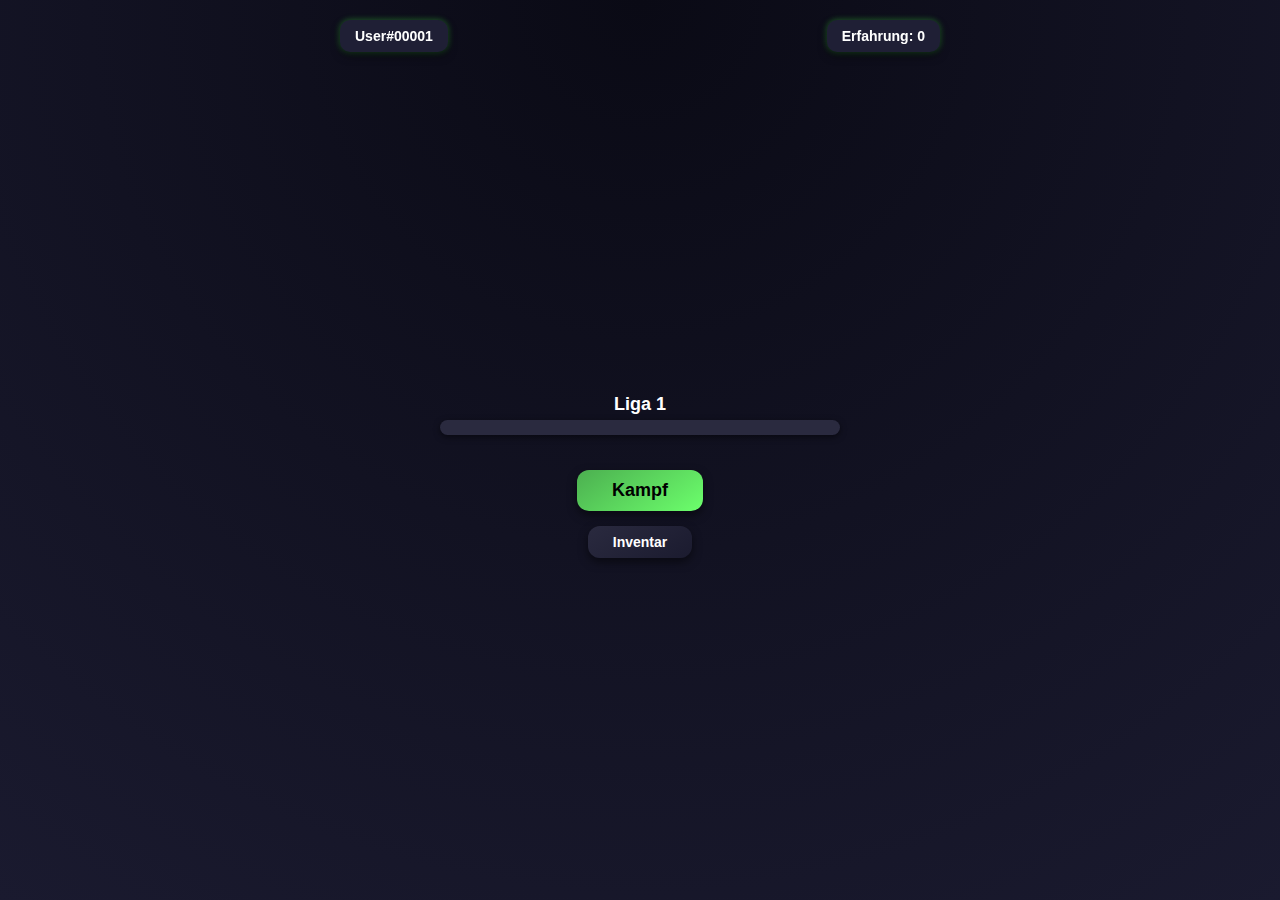
<file: index.html>
<!DOCTYPE html>
<html lang="de">
<head>
<meta charset="UTF-8">
<meta name="viewport" content="width=device-width, initial-scale=1.0, maximum-scale=1.0, user-scalable=no">
<title>Startscreen</title>
<style>
/* --------------------- Grundlayout --------------------- */
* {
  box-sizing: border-box;
  margin: 0;
  padding: 0;
}

body {
  font-family: 'Segoe UI', sans-serif;
  background: radial-gradient(circle at top, #0a0a15, #1a1a2f);
  color: white;
  display: flex;
  flex-direction: column;
  align-items: center;
  justify-content: space-between;
  min-height: 100vh;
  overflow: hidden; /* kein Scrollen */
}

/* --------------------- Obere Leiste --------------------- */
#topbar {
  width: 90%;
  max-width: 600px;
  display: flex;
  justify-content: space-between;
  margin-top: 20px;
}

.user-box, .exp-box {
  background-color: #1f1f35;
  border-radius: 10px;
  padding: 8px 15px;
  font-weight: bold;
  text-align: center;
  box-shadow: 0 4px 8px rgba(0,0,0,0.5), 0 0 6px rgba(76,255,76,0.4);
  transform: translateZ(0);
  font-size: 14px;
}

/* --------------------- Zentrum Layout --------------------- */
#center {
  display: flex;
  flex-direction: column;
  align-items: center;
  justify-content: center;
  flex: 1;
  width: 100%;
}

/* --------------------- Liga-Bereich --------------------- */
#liga-container {
  width: 80%;
  max-width: 400px;
  margin-bottom: 20px;
  display: flex;
  flex-direction: column;
  align-items: center;
}

#liga-name {
  font-size: 18px;
  font-weight: bold;
  margin-bottom: 5px;
}

#liga-bar-container {
  width: 100%;
  height: 15px;
  background-color: #2a2a3f;
  border-radius: 10px;
  overflow: hidden;
  box-shadow: 0 2px 6px rgba(0,0,0,0.5);
}

#liga-bar {
  height: 100%;
  width: 0%;
  background: linear-gradient(90deg, #4caf50, #6cff6c);
  border-radius: 10px;
  transition: width 0.4s ease-in-out;
  box-shadow: 0 0 8px #4caf50;
}

/* --------------------- Buttons --------------------- */
button {
  border: none;
  border-radius: 12px;
  cursor: pointer;
  font-weight: bold;
  transition: all 0.2s ease-in-out;
  box-shadow: 0 4px 10px rgba(0,0,0,0.5);
  outline: none;
  margin-top: 15px;
}

/* Kampf-Button */
#battle-btn {
  padding: 10px 35px;
  font-size: 18px;
  background: linear-gradient(145deg, #4caf50, #6cff6c);
  color: black;
}

#battle-btn:hover {
  transform: translateY(-2px);
  box-shadow: 0 6px 12px rgba(0,0,0,0.6), 0 0 12px #6cff6c;
}

/* Inventar-Button */
#inventory-btn {
  padding: 8px 25px;
  font-size: 14px;
  background: linear-gradient(145deg, #2a2a3f, #1b1b2f);
  color: white;
}

#inventory-btn:hover {
  transform: translateY(-1px);
  box-shadow: 0 5px 10px rgba(0,0,0,0.5), 0 0 8px #4caf50;
}
</style>
</head>
<body>

<!-- Obere Leiste -->
<div id="topbar">
  <div class="user-box">User#00001</div>
  <div class="exp-box" id="exp-box">Erfahrung: 0</div>
</div>

<!-- Zentrum -->
<div id="center">
  <!-- Liga Anzeige -->
  <div id="liga-container">
    <div id="liga-name">Liga 1</div>
    <div id="liga-bar-container">
      <div id="liga-bar"></div>
    </div>
  </div>

  <!-- Buttons -->
  <button id="battle-btn">Kampf</button>
  <button id="inventory-btn">Inventar</button>
</div>

<script>
// --------------------- Erfahrung & Liga ---------------------
let experience = parseInt(localStorage.getItem("experience")) || 0;
const expBox = document.getElementById("exp-box");
const ligaName = document.getElementById("liga-name");
const ligaBar = document.getElementById("liga-bar");

const ligaLimits = [0,250,500,750,1000,1250,1500]; // 7 Ligen
const ligaTitles = ["Liga 1","Liga 2","Liga 3","Liga 4","Liga 5","Liga 6","Liga 7"];

function updateLiga() {
  expBox.innerText = "Erfahrung: " + experience;

  // aktuelle Liga bestimmen
  let ligaIndex = ligaLimits.length-1;
  for(let i=0;i<ligaLimits.length;i++){
    if(experience < ligaLimits[i]) {
      ligaIndex = i-1;
      break;
    }
  }
  if(ligaIndex<0) ligaIndex=0;

  ligaName.innerText = ligaTitles[ligaIndex];

  // Fortschrittsbalken
  const currentMin = ligaLimits[ligaIndex];
  const currentMax = ligaLimits[ligaIndex+1] || ligaLimits[ligaLimits.length-1]+250;
  let progress = ((experience - currentMin)/(currentMax - currentMin))*100;
  if(progress>100) progress=100;
  ligaBar.style.width = progress + "%";
}

updateLiga();

// --------------------- Button Events ---------------------
document.getElementById("battle-btn").onclick = () => {
  // Kampf starten
  window.location = "battle.html";
}

document.getElementById("inventory-btn").onclick = () => {
  window.location = "inventory.html";
}
</script>

</body>
</html>
</file>
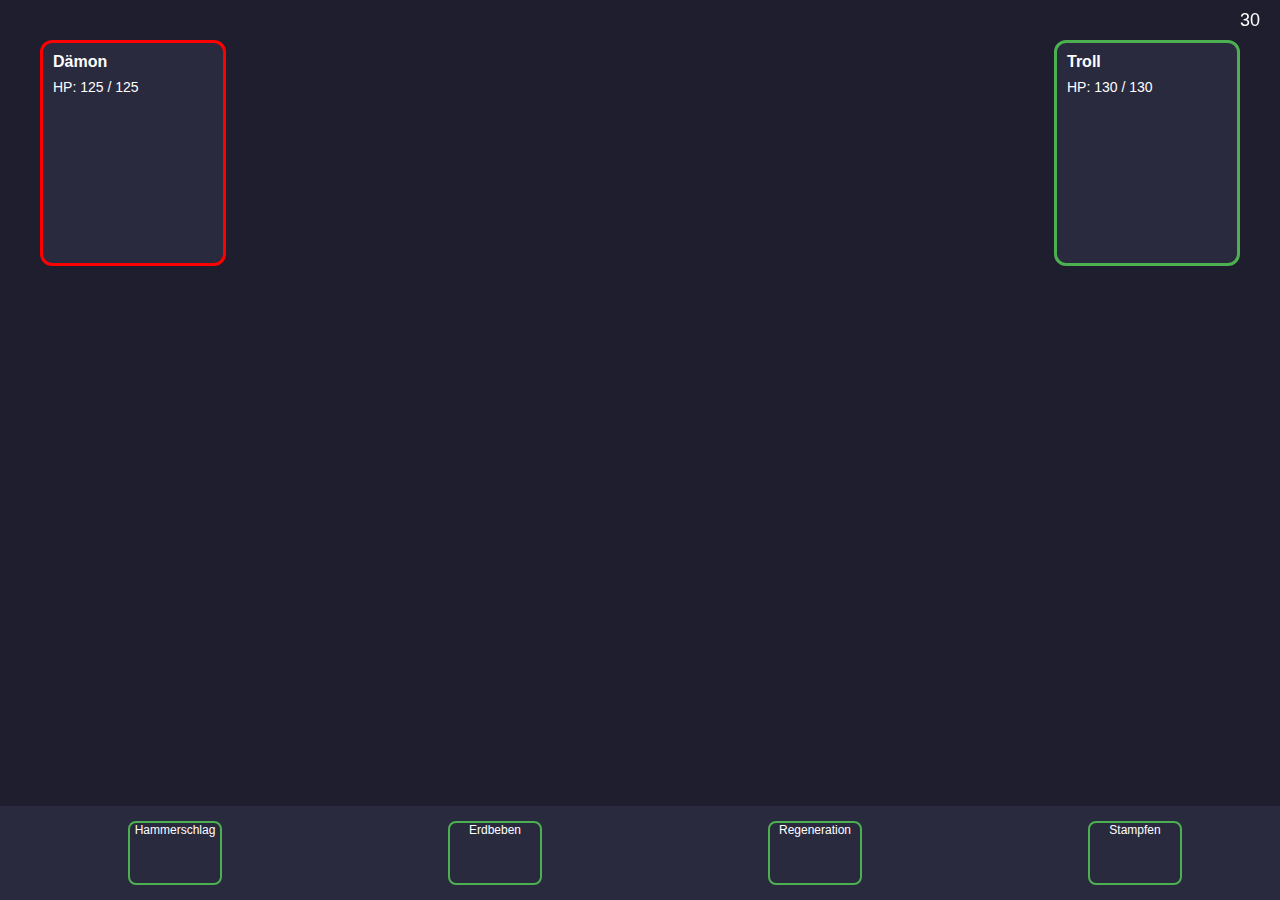
<file: battle.html>
<!DOCTYPE html>
<html lang="de">
<head>
<meta charset="UTF-8">
<title>Battle</title>

<style>
body {
  margin: 0;
  font-family: sans-serif;
  background-color: #1e1e2f;
  color: white;
}

#battlefield {
  display: flex;
  justify-content: space-between;
  padding: 40px;
}

.card {
  width: 160px;
  height: 200px;
  border: 3px solid #4caf50;
  border-radius: 12px;
  background-color: #2a2a3f;
  padding: 10px;
}

.enemy {
  border-color: red;
}

.hp {
  margin-top: 8px;
  font-size: 14px;
}

#actions {
  position: fixed;
  bottom: 0;
  width: 100%;
  background-color: #2a2a3f;
  display: flex;
  justify-content: space-around;
  padding: 15px;
}

.action {
  width: 90px;
  height: 60px;
  border: 2px solid #4caf50;
  border-radius: 8px;
  text-align: center;
  cursor: pointer;
  font-size: 12px;
}

.action:hover {
  background-color: #35354f;
}

#timer {
  position: fixed;
  top: 10px;
  right: 20px;
  font-size: 18px;
}
</style>
</head>

<body>

<div id="timer">30</div>

<div id="battlefield">
  <div id="enemyCard" class="card enemy"></div>
  <div id="playerCard" class="card"></div>
</div>

<div id="actions"></div>

<script src="cards.js"></script>
<script>
/* ---------- SETUP ---------- */
let score = parseInt(localStorage.getItem("score")) || 0;

function clone(card) {
  return JSON.parse(JSON.stringify(card));
}

function randomDeck() {
  const shuffled = [...cards].sort(() => 0.5 - Math.random());
  return [clone(shuffled[0]), clone(shuffled[1])];
}

let playerDeck = randomDeck();
let enemyDeck = randomDeck();

let player = playerDeck.shift();
let enemy = enemyDeck.shift();

player.currentHp = player.hp;
enemy.currentHp = enemy.hp;

let playerStatus = {};
let enemyStatus = {};

let playerTurn = true;
let timer = 30;

/* ---------- RENDER ---------- */
const playerDiv = document.getElementById("playerCard");
const enemyDiv = document.getElementById("enemyCard");
const actionsDiv = document.getElementById("actions");
const timerDiv = document.getElementById("timer");

function render() {
  playerDiv.innerHTML = `
    <b>${player.name}</b>
    <div class="hp">HP: ${player.currentHp} / ${player.hp}</div>
  `;
  enemyDiv.innerHTML = `
    <b>${enemy.name}</b>
    <div class="hp">HP: ${enemy.currentHp} / ${enemy.hp}</div>
  `;

  actionsDiv.innerHTML = "";
  player.attacks.forEach(a => {
    const btn = document.createElement("div");
    btn.className = "action";
    btn.innerText = a.name;
    btn.onclick = () => playerTurn && useAttack(a);
    actionsDiv.appendChild(btn);
  });
}

render();

/* ---------- TIMER ---------- */
setInterval(() => {
  if (!playerTurn) return;
  timer--;
  timerDiv.innerText = timer;
  if (timer <= 0) {
    useAttack(player.attacks[Math.floor(Math.random() * 4)]);
  }
}, 1000);

function resetTimer() {
  timer = 30;
  timerDiv.innerText = timer;
}

/* ---------- ATTACK LOGIC ---------- */
function useAttack(attack) {
  resetTimer();
  applyAttack(player, enemy, attack, enemyStatus);
  endTurn();
}

function applyAttack(attacker, target, attack, targetStatus) {
  switch (attack.type) {
    case "damage":
      target.currentHp -= attack.value;
      break;

    case "damageChance":
      target.currentHp -= Math.random() < attack.chance ? attack.crit : attack.value;
      break;

    case "heal":
      attacker.currentHp = Math.min(attacker.hp, attacker.currentHp + attack.value);
      break;

    case "freeze":
      targetStatus.freeze = attack.value;
      break;

    case "dot":
      targetStatus.dot = attack.duration;
      break;
  }
}

/* ---------- TURN FLOW ---------- */
function endTurn() {
  if (enemy.currentHp <= 0) nextEnemy();
  playerTurn = false;
  setTimeout(enemyTurn, 800);
  render();
}

function enemyTurn() {
  if (enemyStatus.freeze > 0) {
    enemyStatus.freeze--;
    playerTurn = true;
    return;
  }

  const atk = enemy.attacks[Math.floor(Math.random() * 4)];
  applyAttack(enemy, player, atk, playerStatus);

  if (player.currentHp <= 0) nextPlayer();

  playerTurn = true;
  render();
}

/* ---------- NEXT CARDS ---------- */
function nextEnemy() {
  if (enemyDeck.length === 0) return win();
  enemy = enemyDeck.shift();
  enemy.currentHp = enemy.hp;
  enemyStatus = {};
}

function nextPlayer() {
  if (playerDeck.length === 0) return lose();
  player = playerDeck.shift();
  player.currentHp = player.hp;
  playerStatus = {};
}

/* ---------- END GAME ---------- */
function win() {
  const gain = Math.floor(Math.random() * 5) + 3;
  localStorage.setItem("score", score + gain);
  alert(`Sieg! +${gain} Punkte`);
  window.location = "index.html";
}

function lose() {
  const loss = Math.floor(Math.random() * 10) + 5;
  score = Math.max(0, score - loss);
  localStorage.setItem("score", score);
  alert(`Niederlage! -${loss} Punkte`);
  window.location = "index.html";
}
</script>

</body>
</html>
</file>
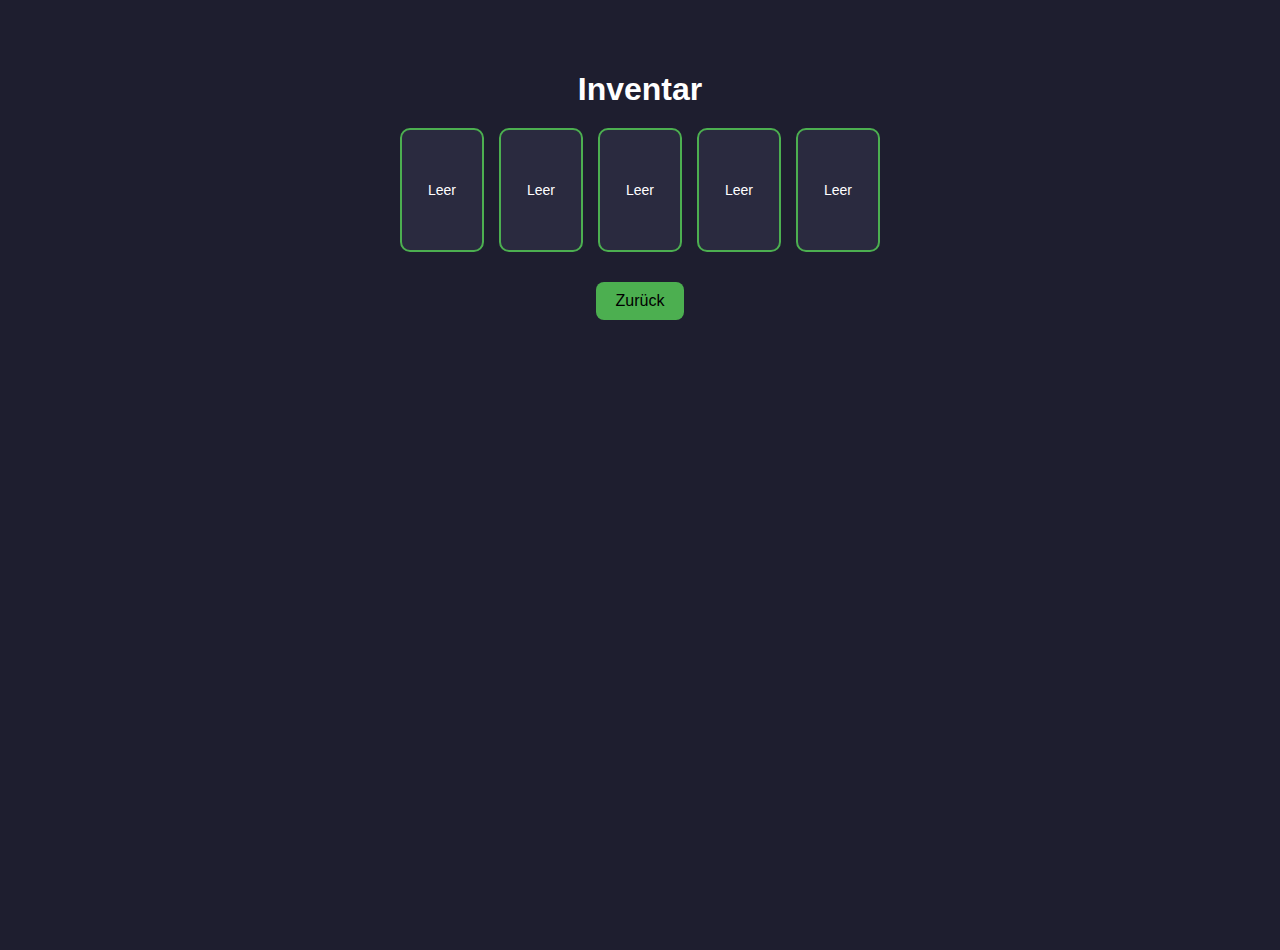
<file: inventory.html>
<!DOCTYPE html>
<html lang="de">
<head>
  <meta charset="UTF-8">
  <title>Monster Battle - Inventar</title>
  <style>
    body {
      font-family: sans-serif;
      display: flex;
      flex-direction: column;
      align-items: center;
      justify-content: flex-start;
      height: 100vh;
      margin: 0;
      background-color: #1e1e2f;
      color: white;
      padding-top: 50px;
    }

    h1 {
      margin-bottom: 20px;
    }

    .inventory {
      display: flex;
      gap: 15px;
      margin-bottom: 30px;
    }

    .slot {
      width: 80px;
      height: 120px;
      border: 2px solid #4caf50;
      border-radius: 10px;
      background-color: #2a2a3f;
      display: flex;
      align-items: center;
      justify-content: center;
      font-size: 14px;
      cursor: pointer;
      transition: 0.2s;
    }

    .slot:hover {
      border-color: #45a049;
      background-color: #35354f;
    }

    .button {
      padding: 10px 20px;
      background-color: #4caf50;
      border: none;
      border-radius: 8px;
      font-size: 16px;
      cursor: pointer;
      transition: 0.2s;
    }

    .button:hover {
      background-color: #45a049;
    }
  </style>
</head>
<body>
  <h1>Inventar</h1>
  <div class="inventory" id="inventory">
    <div class="slot" data-slot="1">Leer</div>
    <div class="slot" data-slot="2">Leer</div>
    <div class="slot" data-slot="3">Leer</div>
    <div class="slot" data-slot="4">Leer</div>
    <div class="slot" data-slot="5">Leer</div>
  </div>
  <button class="button" id="backBtn">Zurück</button>

  <script>
    // Slots aus localStorage laden (falls vorhanden)
    const inventorySlots = JSON.parse(localStorage.getItem('inventory')) || ["Leer","Leer","Leer","Leer","Leer"];
    const slots = document.querySelectorAll('.slot');

    slots.forEach((slot, index) => {
      slot.textContent = inventorySlots[index];

      // Klick auf Slot (später: Monster ansehen/Level up)
      slot.addEventListener('click', () => {
        alert(`Slot ${index+1}: ${inventorySlots[index]}`);
      });
    });

    // Zurück-Button
    document.getElementById('backBtn').addEventListener('click', () => {
      window.location = 'index.html'; // zurück zum Startscreen
    });
  </script>
</body>
</html>
</file>
